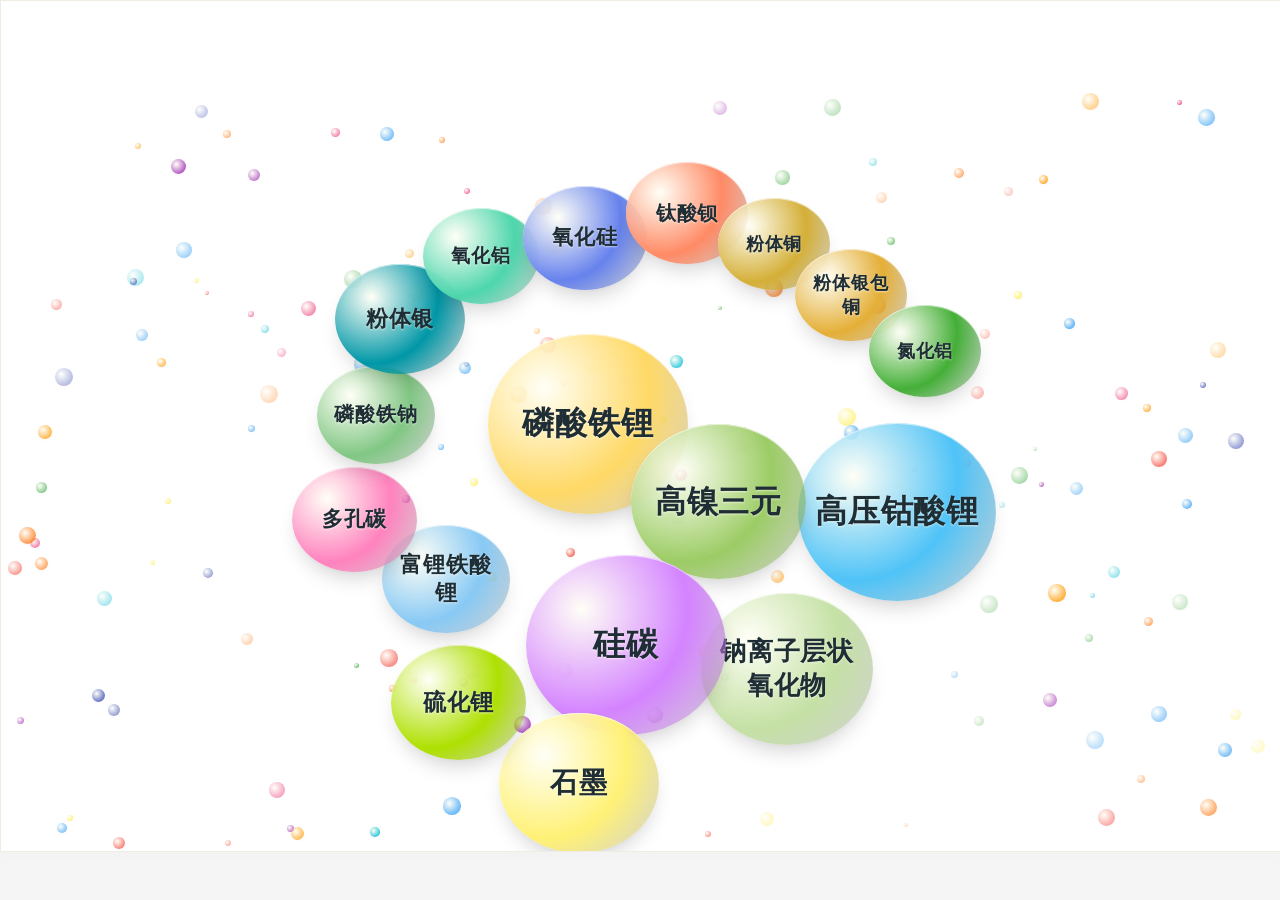
<file: 111.html>
<!DOCTYPE html>
<html lang="zh-CN">
<head>
    <meta charset="UTF-8">
    <meta name="viewport" content="width=device-width, initial-scale=1.0, user-scalable=no">
    <title>粒子花园 - 材料星系 | 立体球体质感 | 多图弹窗</title>
    <style>
        /* ========= 立体气泡核心样式 ========= */
        .bubble-particle {
            position: absolute;
            border-radius: 50%;
            display: flex;
            align-items: center;
            justify-content: center;
            text-align: center;
            color: #1f2d35;
            font-family: "Microsoft YaHei", "Segoe UI", system-ui, sans-serif;
            font-weight: 600;
            transition: transform 0.3s cubic-bezier(0.2, 0.9, 0.4, 1.1), 
                        box-shadow 0.3s ease,
                        filter 0.2s ease;
            box-shadow: 0 12px 22px -8px rgba(0, 0, 0, 0.2),
                        0 2px 4px rgba(0, 0, 0, 0.02),
                        inset 0 1px 0 rgba(255, 255, 255, 0.6);
            backdrop-filter: blur(0px);
            z-index: 10;
            will-change: left, top, transform;
            backface-visibility: hidden;
            letter-spacing: 1px;
            text-shadow: 0 1px 2px rgba(255, 255, 255, 0.4);
            /* 允许文字自动换行，解决长文本字号过小问题 */
            white-space: normal;
            word-break: break-word;
            padding: 0 10px;
            line-height: 1.3;
        }

        /* 悬停时：更强烈的立体感 + 微微浮起 */
        .bubble-particle:hover {
            transform: scale(1.1) !important;
            box-shadow: 0 20px 32px -12px rgba(0, 0, 0, 0.3),
                        0 4px 8px rgba(0, 0, 0, 0.05),
                        inset 0 1px 1px rgba(255, 255, 255, 0.8);
            filter: brightness(1.02) saturate(1.05);
            z-index: 100 !important;
        }

        /* 点击手势 */
        .clickable {
            cursor: pointer;
        }

        /* 背景小点：保持简约扁平，不干扰主视觉 */
        .bg-dot {
            pointer-events: none;
            z-index: 1;
            border-radius: 50% !important;
            aspect-ratio: 1 / 1 !important;
            transition: none;
            box-shadow: 0 2px 5px rgba(0,0,0,0.05);
            background: radial-gradient(circle at 30% 35%, rgba(255,255,240,0.5), rgba(0,0,0,0.08));
            text-shadow: none;
            font-weight: normal;
            white-space: nowrap; /* 背景点无文字，无需换行 */
            padding: 0;
        }
        .bg-dot:hover {
            transform: none !important;
            box-shadow: 0 2px 5px rgba(0,0,0,0.05) !important;
            filter: none;
        }

        /* ========= 多图模态框样式（垂直滚动，优雅动画） ========= */
        .image-modal-overlay {
            position: fixed;
            top: 0;
            left: 0;
            width: 100%;
            height: 100%;
            background-color: rgba(0, 0, 0, 0.78);
            backdrop-filter: blur(8px);
            z-index: 2000;
            display: flex;
            align-items: center;
            justify-content: center;
            font-family: "Microsoft YaHei", sans-serif;
        }
        .image-modal-container {
            width: 90%;
            max-width: 800px;
            background: #ffffff;
            border-radius: 36px;
            box-shadow: 0 30px 50px rgba(0, 0, 0, 0.3);
            overflow: hidden;
            animation: modalFadeIn 0.3s cubic-bezier(0.2, 0.9, 0.4, 1.1);
            max-height: 85vh;
            display: flex;
            flex-direction: column;
        }
        @keyframes modalFadeIn {
            from {
                opacity: 0;
                transform: scale(0.94) translateY(18px);
            }
            to {
                opacity: 1;
                transform: scale(1) translateY(0);
            }
        }
        .modal-header {
            background: #ffffff;
            padding: 20px 28px;
            display: flex;
            justify-content: space-between;
            align-items: center;
            border-bottom: 2px solid #f2e8da;
            flex-shrink: 0;
        }
        .modal-title {
            font-size: 1.65rem;
            font-weight: 600;
            color: #1e2f3a;
            margin: 0;
            letter-spacing: -0.2px;
        }
        .close-modal-btn {
            background: transparent;
            border: none;
            font-size: 30px;
            font-weight: 300;
            width: 42px;
            height: 42px;
            border-radius: 50%;
            display: flex;
            align-items: center;
            justify-content: center;
            cursor: pointer;
            color: #8e9eaf;
            transition: all 0.2s;
        }
        .close-modal-btn:hover {
            background: #f0f2f5;
            color: #2c3e4e;
        }

        /* 可滚动内容区域 */
        .modal-body {
            padding: 24px;
            background: #fefaf5;
            overflow-y: auto;
            display: flex;
            flex-direction: column;
            gap: 24px;
            flex: 1;
            scroll-behavior: smooth;
        }

        /* 图片容器 */
        .image-item {
            display: flex;
            justify-content: center;
            width: 100%;
        }

        /* 单张图片样式，圆润细腻 */
        .material-image {
            max-width: 100%;
            max-height: 58vh;
            border-radius: 28px;
            box-shadow: 0 12px 24px rgba(0,0,0,0.12);
            object-fit: contain;
            background: #ffffff;
            transition: transform 0.2s ease;
        }
        .material-image:hover {
            transform: scale(1.01);
        }

        /* 占位符 */
        .placeholder-note {
            background: #f8f9fc;
            border-radius: 32px;
            padding: 48px 32px;
            text-align: center;
            color: #7c8b8f;
            font-size: 1rem;
            border: 1px solid #edeae2;
        }

        /* 底部关闭按钮区域 */
        .modal-footer {
            padding: 14px 24px;
            text-align: center;
            border-top: 1px solid #efe6db;
            background: #ffffff;
            flex-shrink: 0;
        }
        .btn-close-modal {
            background: #eef2f5;
            border: none;
            padding: 10px 36px;
            border-radius: 60px;
            font-weight: 500;
            font-size: 0.95rem;
            cursor: pointer;
            transition: 0.2s;
            color: #1e2f3a;
        }
        .btn-close-modal:hover {
            background: #e2e8ed;
            transform: scale(0.97);
        }

        @media (max-width: 600px) {
            .modal-title { font-size: 1.3rem; }
            .modal-body { padding: 18px; gap: 18px; }
            .modal-header { padding: 14px 18px; }
            .material-image { border-radius: 20px; }
            .bubble-particle { font-size: 12px; letter-spacing: 0; padding: 0 6px; }
        }
    </style>
</head>
<body style="margin:0; padding:0; background:#f5f5f5;">
<div id="wp-particle-garden" style="width: 100%; height: 850px; position: relative; overflow: hidden; background: #ffffff; cursor: default; user-select: none; border: 1px solid #f0ece4; box-shadow: 0 2px 12px rgba(0,0,0,0.02);">
    <div style="width: 100%; height: 90px; position: absolute; top: 0; left: 0; z-index: 5; pointer-events: none;"></div>
    <div id="particle-canvas" style="width: 100%; height: 100%; position: relative;"></div>
</div>

<script>
(function() {
    const container = document.getElementById('wp-particle-garden');
    const canvas = document.getElementById('particle-canvas');
    const TOP_MARGIN = 90;

    // ========= 电池材料数据（支持多图） =========
    const mainData = [
        { text: '磷酸铁锂', size: 180, color: '#FFD966', level: 0, 
          images: ['https://www.sophonx.cn/wp-content/uploads/2026/03/lfp.png'] },
        { text: '高压钴酸锂', size: 178, color: '#4FC3F7', level: 1, 
          images: ['https://www.sophonx.cn/wp-content/uploads/2026/03/lithium-cobalt-oxide.png'] },
        { text: '高镍三元', size: 155, color: '#9CCC65', level: 1, 
          images: ['https://www.sophonx.cn/wp-content/uploads/2026/03/nca.png'] },
        { text: '钠离子层状氧化物', size: 152, color: '#C5E1A5', level: 1, 
          images: ['https://www.sophonx.cn/wp-content/uploads/2026/03/钠离子层状氧化物.png'] },
        { text: '硅碳', size: 180, color: '#D483FF', level: 1, 
          images: ['https://www.sophonx.cn/wp-content/uploads/2026/03/硅碳（一）.png',
                   'https://www.sophonx.cn/wp-content/uploads/2026/03/硅碳（二）.png',
                   'https://www.sophonx.cn/wp-content/uploads/2026/03/硅碳（三）.png'] },
        { text: '石墨', size: 140, color: '#FFF176', level: 2, 
          images: ['https://www.sophonx.cn/wp-content/uploads/2026/03/石墨（一）.png',
                   'https://www.sophonx.cn/wp-content/uploads/2026/03/石墨（二）.png'] },
        { text: '硫化锂', size: 115, color: '#AEE001', level: 2, images: [] },
        { text: '富锂铁酸锂', size: 108, color: '#88C9F4', level: 2, images: [] },
        { text: '多孔碳', size: 105, color: '#FF82BE', level: 2, images: [] },
        { text: '磷酸铁钠', size: 98, color: '#81C784', level: 2, images: [] },
        { text: '粉体银', size: 110, color: '#0097A7', level: 2, images: [] },
        { text: '氧化铝', size: 96, color: '#4DD6AC', level: 2, images: [] },
        { text: '氧化硅', size: 104, color: '#6682ED', level: 2, images: [] },
        { text: '钛酸钡', size: 102, color: '#FF8A65', level: 2, images: [] },
        { text: '粉体铜', size: 92, color: '#D4AF37', level: 2, images: [] },
        { text: '粉体银包铜', size: 92, color: '#E4AF37', level: 2, images: [] },
        { text: '氮化铝', size: 92, color: '#44AF37', level: 2, images: [] }
    ];

    const bgDotsCount = 160;       
    const dotColors = ['#f44336', '#9c27b0', '#2196f3', '#4caf50', '#ffeb3b', '#ff9800', '#00bcd4', '#e91e63', '#ff6d00', '#3f51b5'];
    
    let particles = [];          
    let mainParticles = [];      
    
    // 物理参数：完全弹性，增强碰撞迭代使运动丝滑无停顿
    const BOUNCE_E = 1.0;            
    const COLLISION_ITER = 6;        
    const MAX_DT = 0.025;            
    
    // 舒缓速度设定
    const MAIN_SPEED_RANGE = 38;     
    const BG_SPEED_RANGE = 55;       
    
    // 图片预加载缓存
    const imageCache = {};
    function preloadImage(url) {
        if (!url || imageCache[url]) return;
        const img = new Image();
        img.src = url;
        imageCache[url] = img;
    }
    
    function preloadAllImages(item) {
        if (item.images && item.images.length) {
            item.images.forEach(url => { if (url) preloadImage(url); });
        }
    }
    
    // ---------- 立体球体渐变生成器 ----------
    function generateSphereGradient(baseColor) {
        return `radial-gradient(circle at 28% 30%, rgba(255, 255, 245, 0.85), ${baseColor} 55%, rgba(0, 0, 0, 0.18) 98%)`;
    }
    
    // ---------- 智能字体计算：短文本单行大字号，长文本换行后使用舒适字号 ----------
    function getOptimalFontSize(text, bubbleSize) {
        if (!text || text.length === 0) return Math.max(14, bubbleSize / 5);
        const textLen = text.length;
        // 阈值：超过8个字符则允许换行，字号可以显著增大（因为换行后每行字符数减半）
        if (textLen >= 8) {
            // 换行模式：基础字号取直径的 22%，并限制最大 26px，最小 16px
            let fontSize = Math.min(26, Math.max(16, bubbleSize * 0.22));
            // 对于极长文本（>12字符），再适当微调
            if (textLen > 12) fontSize = Math.max(14, fontSize * 0.9);
            return fontSize;
        } else {
            // 短文本：单行显示，使用直径的 20%，但不超过 32px，不低于 14px
            let fontSize = Math.min(32, Math.max(14, bubbleSize * 0.2));
            return fontSize;
        }
    }
    
    // ---------- 模态框管理 (多图垂直滚动) ----------
    let currentModal = null;
    function closeModal() {
        if (currentModal) {
            currentModal.remove();
            currentModal = null;
            document.body.style.overflow = '';
        }
    }
    
    function openMaterialModal(item) {
        if (currentModal) closeModal();
        const images = item.images && item.images.length ? item.images : [];
        images.forEach(url => preloadImage(url));
        
        const modalOverlay = document.createElement('div');
        modalOverlay.className = 'image-modal-overlay';
        modalOverlay.innerHTML = `
            <div class="image-modal-container">
                <div class="modal-header">
                    <h3 class="modal-title">${escapeHtml(item.text)}</h3>
                    <button class="close-modal-btn" id="modalCloseBtn">✕</button>
                </div>
                <div class="modal-body" id="modalBodyContent"></div>
                <div class="modal-footer">
                    <button class="btn-close-modal" id="modalCloseFooter">关 闭</button>
                </div>
            </div>
        `;
        document.body.appendChild(modalOverlay);
        currentModal = modalOverlay;
        document.body.style.overflow = 'hidden';
        
        const closeHandler = () => closeModal();
        modalOverlay.querySelector('#modalCloseBtn').addEventListener('click', closeHandler);
        modalOverlay.querySelector('#modalCloseFooter').addEventListener('click', closeHandler);
        modalOverlay.addEventListener('click', (e) => { if (e.target === modalOverlay) closeHandler(); });
        
        const bodyDiv = modalOverlay.querySelector('#modalBodyContent');
        if (images.length === 0) {
            bodyDiv.innerHTML = `<div class="placeholder-note">即将补充影像资料，敬请期待</div>`;
            return;
        }
        let imagesHtml = '';
        images.forEach(imgUrl => {
            imagesHtml += `
                <div class="image-item">
                    <img class="material-image" src="${escapeHtml(imgUrl)}" loading="lazy" alt="${escapeHtml(item.text)}" />
                </div>
            `;
        });
        bodyDiv.innerHTML = imagesHtml;
    }
    
    function escapeHtml(str) {
        if (!str) return '';
        return str.replace(/[&<>]/g, function(m) {
            if (m === '&') return '&amp;';
            if (m === '<') return '&lt;';
            if (m === '>') return '&gt;';
            return m;
        });
    }
    
    // ---------- 高效的碰撞响应 (等质量，完全弹性) ----------
    function handleMainCollision(p1, p2) {
        const dx = p1.x - p2.x;
        const dy = p1.y - p2.y;
        const dist = Math.hypot(dx, dy);
        const minDist = p1.r + p2.r;
        if (dist < minDist) {
            const overlap = minDist - dist;
            const nx = dx / dist;
            const ny = dy / dist;
            const correction = overlap * 0.5;
            p1.x += nx * correction;
            p1.y += ny * correction;
            p2.x -= nx * correction;
            p2.y -= ny * correction;
            
            const vrelx = p1.vx - p2.vx;
            const vrely = p1.vy - p2.vy;
            const vrel_n = vrelx * nx + vrely * ny;
            if (vrel_n < 0) {
                const imp = (1 + BOUNCE_E) * vrel_n / 2;
                p1.vx -= imp * nx;
                p1.vy -= imp * ny;
                p2.vx += imp * nx;
                p2.vy += imp * ny;
            }
        }
    }
    
    function applyBoundary(p, bounds) {
        const leftBound = 0;
        const rightBound = bounds.width - p.size;
        const topBound = bounds.topMargin;
        const bottomBound = bounds.height - p.size;
        
        if (p.x < leftBound) {
            p.x = leftBound;
            p.vx = Math.abs(p.vx);
        } else if (p.x > rightBound) {
            p.x = rightBound;
            p.vx = -Math.abs(p.vx);
        }
        
        if (p.y < topBound) {
            p.y = topBound;
            p.vy = Math.abs(p.vy);
        } else if (p.y > bottomBound) {
            p.y = bottomBound;
            p.vy = -Math.abs(p.vy);
        }
    }
    
    // ---------- 基于时间步长的动画引擎 (Delta Time) ----------
    let lastTimestamp = null;
    
    function animate(currentTime) {
        if (!lastTimestamp) {
            lastTimestamp = currentTime;
            requestAnimationFrame(animate);
            return;
        }
        
        let dt = Math.min(MAX_DT, (currentTime - lastTimestamp) / 1000);
        if (dt <= 0) {
            requestAnimationFrame(animate);
            lastTimestamp = currentTime;
            return;
        }
        
        const rect = container.getBoundingClientRect();
        if (rect.width === 0 || rect.height === 0) {
            requestAnimationFrame(animate);
            return;
        }
        
        const bounds = {
            width: rect.width,
            height: rect.height,
            topMargin: TOP_MARGIN
        };
        
        for (let p of particles) {
            p.x += p.vx * dt;
            p.y += p.vy * dt;
        }
        
        for (let iter = 0; iter < COLLISION_ITER; iter++) {
            for (let i = 0; i < mainParticles.length; i++) {
                for (let j = i + 1; j < mainParticles.length; j++) {
                    handleMainCollision(mainParticles[i], mainParticles[j]);
                }
            }
            for (let p of mainParticles) {
                applyBoundary(p, bounds);
            }
        }
        
        for (let p of particles) {
            if (!p.isMain) {
                applyBoundary(p, bounds);
            }
        }
        
        for (let p of particles) {
            p.el.style.left = p.x + 'px';
            p.el.style.top = p.y + 'px';
        }
        
        lastTimestamp = currentTime;
        requestAnimationFrame(animate);
    }
    
    // ---------- 初始化粒子系统 (立体球体样式 + 舒适换行 + 智能字号) ----------
    function init() {
        const rect = container.getBoundingClientRect();
        const centerX = rect.width / 2;
        const centerY = (rect.height - TOP_MARGIN) / 2 + TOP_MARGIN;
        
        canvas.innerHTML = '';
        particles = [];
        mainParticles = [];
        
        // 创建主气泡 (材料星系) —— 立体球体质感 + 换行友好字号
        mainData.forEach((item, idx) => {
            const div = document.createElement('div');
            div.className = 'bubble-particle clickable';
            const size = item.size;
            
            // 初始布局: 根据 level 形成环绕层级
            let angle = (idx / mainData.length) * Math.PI * 2;
            let radius = item.level === 0 ? 0 : (item.level === 1 ? 150 : 260);
            radius += (Math.random() - 0.5) * 45;
            
            let x = centerX + Math.cos(angle) * radius - size / 2;
            let y = centerY + Math.sin(angle) * radius - size / 2;
            
            x = Math.min(Math.max(x, 5), rect.width - size - 5);
            y = Math.min(Math.max(y, TOP_MARGIN + 5), rect.height - size - 5);
            
            div.style.width = size + 'px';
            div.style.height = size + 'px';
            div.style.background = generateSphereGradient(item.color);
            div.style.left = x + 'px';
            div.style.top = y + 'px';
            
            // 动态字号（支持换行，长文本字号舒适）
            const optimalFontSize = getOptimalFontSize(item.text, size);
            div.style.fontSize = optimalFontSize + 'px';
            div.innerText = item.text;
            div.style.fontWeight = '600';
            div.style.letterSpacing = '0.8px';
            div.style.textShadow = '0 1px 2px rgba(255,255,245,0.6)';
            
            div.onclick = (e) => {
                e.stopPropagation();
                openMaterialModal(item);
            };
            canvas.appendChild(div);
            
            // 随机速度 (像素/秒)
            const angleSpeed = Math.random() * Math.PI * 2;
            const spdMag = (Math.random() * 0.7 + 0.3) * MAIN_SPEED_RANGE;
            const vx = Math.cos(angleSpeed) * spdMag;
            const vy = Math.sin(angleSpeed) * spdMag;
            
            const particle = {
                el: div,
                x: x,
                y: y,
                vx: vx,
                vy: vy,
                size: size,
                r: size / 2,
                isMain: true
            };
            particles.push(particle);
            mainParticles.push(particle);
            
            preloadAllImages(item);
        });
        
        // 创建背景小点 (轻盈微粒，保留简约半透明质感，不抢主视觉)
        for (let i = 0; i < bgDotsCount; i++) {
            const size = Math.random() * 14 + 4;
            const div = document.createElement('div');
            div.className = 'bubble-particle bg-dot';
            let x = Math.random() * (rect.width - size);
            let y = Math.random() * (rect.height - TOP_MARGIN - size) + TOP_MARGIN;
            
            div.style.width = size + 'px';
            div.style.height = size + 'px';
            const dotColor = dotColors[Math.floor(Math.random() * dotColors.length)];
            div.style.background = `radial-gradient(circle at 35% 35%, rgba(255,255,240,0.7), ${dotColor} 70%, rgba(0,0,0,0.1))`;
            div.style.opacity = Math.random() * 0.55 + 0.25;
            div.style.left = x + 'px';
            div.style.top = y + 'px';
            div.innerText = '';
            div.style.boxShadow = '0 1px 4px rgba(0,0,0,0.05)';
            
            canvas.appendChild(div);
            
            const spdMag = (Math.random() * 0.7 + 0.3) * BG_SPEED_RANGE;
            const dir = Math.random() * Math.PI * 2;
            const vx = Math.cos(dir) * spdMag;
            const vy = Math.sin(dir) * spdMag;
            
            particles.push({
                el: div,
                x: x,
                y: y,
                vx: vx,
                vy: vy,
                size: size,
                r: size / 2,
                isMain: false
            });
        }
        
        // 预碰撞分离迭代，使初始状态更舒适
        for (let iter = 0; iter < 8; iter++) {
            for (let i = 0; i < mainParticles.length; i++) {
                for (let j = i + 1; j < mainParticles.length; j++) {
                    const p1 = mainParticles[i];
                    const p2 = mainParticles[j];
                    const dx = p1.x - p2.x;
                    const dy = p1.y - p2.y;
                    const dist = Math.hypot(dx, dy);
                    const minDist = p1.r + p2.r;
                    if (dist < minDist) {
                        const overlap = minDist - dist;
                        const nx = dx / dist;
                        const ny = dy / dist;
                        const correction = overlap * 0.5;
                        p1.x += nx * correction;
                        p1.y += ny * correction;
                        p2.x -= nx * correction;
                        p2.y -= ny * correction;
                        const boundsTemp = {
                            width: rect.width,
                            height: rect.height,
                            topMargin: TOP_MARGIN
                        };
                        applyBoundary(p1, boundsTemp);
                        applyBoundary(p2, boundsTemp);
                    }
                }
            }
        }
        
        for (let p of particles) {
            p.el.style.left = p.x + 'px';
            p.el.style.top = p.y + 'px';
        }
        
        lastTimestamp = null;
        requestAnimationFrame(animate);
    }
    
    // 窗口尺寸变化时重新初始化布局
    let resizeTimer;
    function handleResize() {
        if (resizeTimer) clearTimeout(resizeTimer);
        resizeTimer = setTimeout(() => {
            if (currentModal) closeModal();
            init();
        }, 180);
    }
    window.addEventListener('resize', handleResize);
    
    setTimeout(init, 80);
})();
</script>
</body>
</html>
</file>
